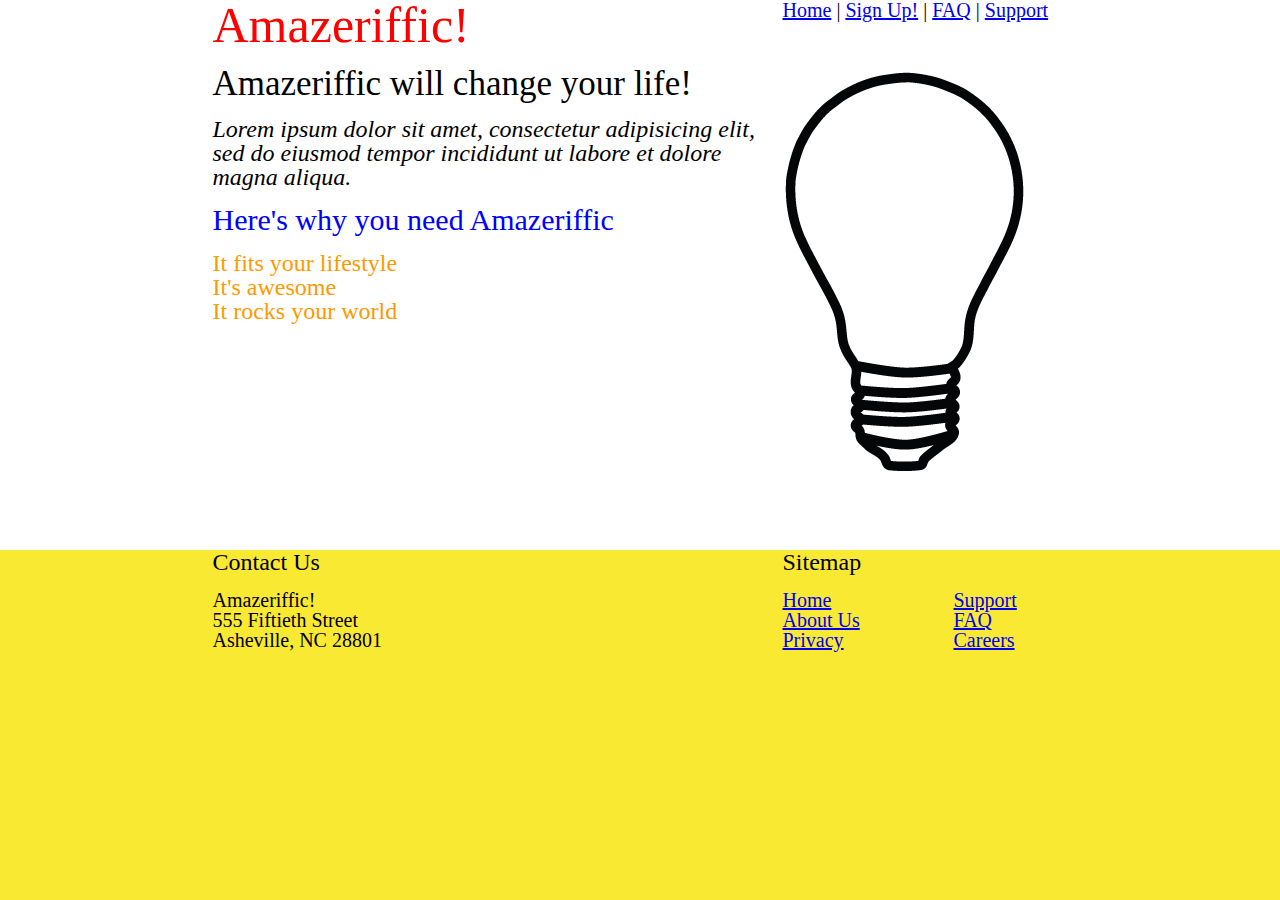
<file: index.html>
<!doctype html>
  <html>
      <head>
		<title>Amazeriffic</title>
		<link href="stylesheets/reset.css" rel="stylesheet" type="text/css" /> 
        <link href="stylesheets/style.css" rel="stylesheet" type="text/css" /> 
	  </head>

   <body>
      <header>
      	<div class="container">
      		<div class="logo">
				<h1>Amazeriffic!</h1>
			</div>
			<nav>
				<a href="index.html">Home</a> |
				<a href="#">Sign Up!</a> |
				<a href="faq.html">FAQ</a> |
				<a href="#">Support</a>
    		</nav>

    	</div>
      </header>

	  <main><br>
	  	<div class="container">
          <div class="left">
		    <h1>Amazeriffic will change your life!</h1><br>
		    <p>Lorem ipsum dolor sit amet, consectetur adipisicing elit, sed do
			eiusmod tempor incididunt ut labore et dolore magna aliqua.</p><br>

		  	<h2>Here's why you need Amazeriffic</h2><br>
	  	  <ul>
			<li>It fits your lifestyle</li> 
			<li>It's awesome</li>
			<li>It rocks your world</li>
		  </ul>
		</div>

		<div class="right">
			<img src="images/lightbulb.png">
		</div>
	   </div>
	  </main>

	  <footer>
      <div class="container">
        <div class="contact">
          <h4>Contact Us</h4><br>
          <p>Amazeriffic!</p>
          <p>555 Fiftieth Street</p>
          <p>Asheville, NC 28801</p><br>
        </div>
        
        <div class="sitemap">
          <div class="first_column">
            <h4>Sitemap</h4><br>
            <p><a href="index.html">Home</a></p>
            <p><a href="#">About Us</a></p>
            <p><a href="#">Privacy</a></p>            
          </div>
          <div class="second_column">
            <h4>&nbsp;</h4><br>
            <p><a href="#">Support</a></p>
            <p><a href="faq.html">FAQ</a></p>
            <p><a href="#">Careers</a></p><br>            
          </div>
        </div>
      </div>      
    </footer>
   </body>
 </html>
</file>
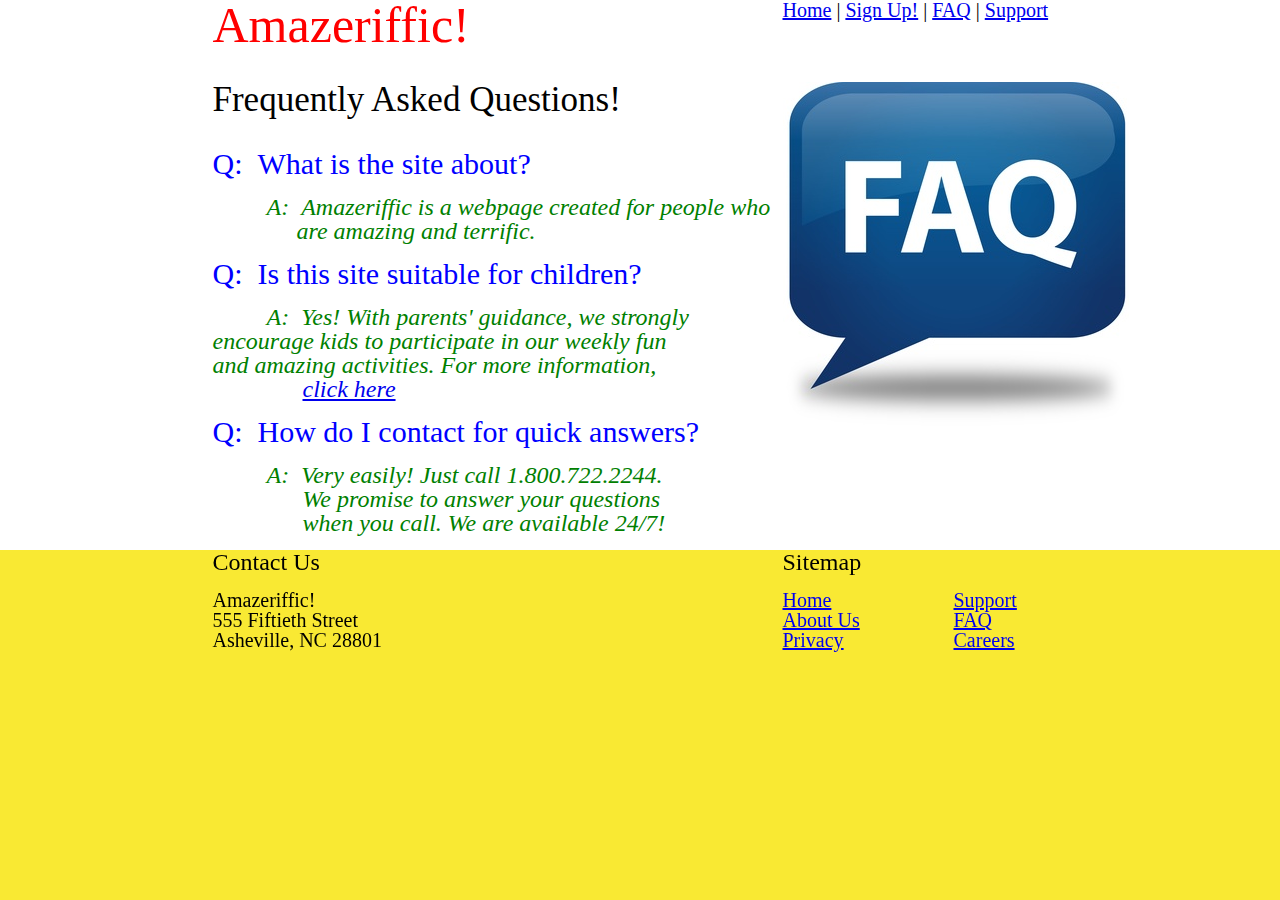
<file: faq.html>
<!doctype html>
  <html>
    <head>
      <title>Amazeriffic</title>
      <link href="stylesheets/reset.css" rel="stylesheet" type="text/css" /> 
      <link href="stylesheets/style.css" rel="stylesheet" type="text/css" /> 
    </head>

   <body>
      <header>
        <div class="container">
            <h1>Amazeriffic!</h1>
          <nav>
            <a href="index.html">Home</a> |
            <a href="#">Sign Up!</a> |
            <a href="faq.html">FAQ</a> |
            <a href="#">Support</a>
          </nav>
        </div>
      </header>
    <main><br><br>
      <div class="container">
        <div class="left">
          <h1>Frequently Asked Questions!</h1>
            <br><br>
            <h2>Q:&nbsp;&nbsp;What is the site about?</h2><br>
            <h3>&nbsp;&nbsp;&nbsp;&nbsp;&nbsp;&nbsp;&nbsp;&nbsp;&nbsp;A:&nbsp;&nbsp;Amazeriffic is a webpage created for people who &nbsp;&nbsp;&nbsp;&nbsp;&nbsp;&nbsp;&nbsp;&nbsp;&nbsp;&nbsp;&nbsp;&nbsp;&nbsp;&nbsp;are amazing and terrific.</h3><br>
            <h2>Q:&nbsp;&nbsp;Is this site suitable for children?</h2><br>
            <h3>&nbsp;&nbsp;&nbsp;&nbsp;&nbsp;&nbsp;&nbsp;&nbsp;&nbsp;A:&nbsp;
              Yes! With parents' guidance, we strongly &nbsp;&nbsp;&nbsp;&nbsp;&nbsp;&nbsp;&nbsp;&nbsp;&nbsp;&nbsp;&nbsp;&nbsp;&nbsp;&nbsp; encourage kids to participate in our weekly fun &nbsp;&nbsp;&nbsp;&nbsp;&nbsp;&nbsp;&nbsp;&nbsp;&nbsp;&nbsp;&nbsp;&nbsp;&nbsp;&nbsp; and amazing activities. For more information, &nbsp;&nbsp;&nbsp;&nbsp;&nbsp;&nbsp;&nbsp;&nbsp;&nbsp;&nbsp;&nbsp;&nbsp;&nbsp;&nbsp;&nbsp;<a href="#">click here</a></h3><br>
            <h2>Q:&nbsp;&nbsp;How do I contact for quick answers?</h2><br>
            <h3>&nbsp;&nbsp;&nbsp;&nbsp;&nbsp;&nbsp;&nbsp;&nbsp;&nbsp;A:&nbsp;&nbsp;Very easily! Just call 1.800.722.2244. &nbsp;&nbsp;&nbsp;&nbsp;&nbsp;&nbsp;&nbsp;&nbsp;&nbsp;&nbsp;&nbsp;&nbsp;&nbsp;&nbsp;&nbsp;We promise to answer your questions &nbsp;&nbsp;&nbsp;&nbsp;&nbsp;&nbsp;&nbsp;&nbsp;&nbsp;&nbsp;&nbsp;&nbsp;&nbsp;&nbsp;&nbsp;when you call. We are available 24/7! </h3><br>
          
        </div>
        <div class="right">
      <img src="images/faq.jpg">
    </div>
      </div>   
    </main>
    
    <footer>
      <div class="container">
        <div class="contact">
          <h4>Contact Us</h4><br>
          <p>Amazeriffic!</p>
          <p>555 Fiftieth Street</p>
          <p>Asheville, NC 28801</p><br>
        </div>
        
        <div class="sitemap">
          <div class="first_column">
            <h4>Sitemap</h4><br>
            <p><a href="index.html">Home</a></p>
            <p><a href="#">About Us</a></p>
            <p><a href="#">Privacy</a></p>            
          </div>
          <div class="second_column">
            <h4>&nbsp;</h4><br>
            <p><a href="#">Support</a></p>
            <p><a href="faq.html">FAQ</a></p>
            <p><a href="#">Careers</a></p><br>            
          </div>
        </div>
      </div>      
    </footer>
   </body>
 </html>
</file>
<file: stylesheets/style.css>
body {
  background: #f9e933;
}

header
 main, footer {
  min-width: 855px;

}

header .container, main .container, footer .container {
  max-width: 855px;
  margin: auto;

}

header {
  background: white;
  overflow: auto;
  
}

header .logo {
  width: 570px;
  float:left;

}

header h1 {
  float: left;
  width: 570px;
  color: red;
  font-family: "Times New Roman", Times, serif;
  font-size: 50px;
  
}

header nav {
  float: right;
  width: 285px;
  color: black;
  font-family: "Times New Roman", Times, serif;
  font-size: 20px;

}


main {
  background: white;
  overflow: auto;
  height: 500px;

}

main h1 {
  color: black;
  font-family: "Times New Roman", Times, serif;
  font-size: 35px;
}
main h2 {
  color: blue;
  font-family: "Times New Roman", Times, serif;
  font-size: 30px;
}

main h3 {
  color: green;
  font-family: "Times New Roman", Times, serif;
  font-size: 24px;
  font-style: italic;
}

main ul {
  color: #FF9900;
  font-family: "Georgia", Serif;
  font-size: 24px;
}

main p {
  color: black;
  font-family: "Times New Roman", Times, serif;
  font-size: 24px;
  font-style: italic;

}

main .left {
  float: left;
  width: 570px;
}

main .right {
  float: right;
  width: 285px;
}

footer h4 {
  color: black;
  font-family: "Times New Roman", Times, serif;
  font-size: 24px;

}
footer p {
  color: black;
  font-family: "Times New Roman", Times, serif;
  font-size: 20px;
}

footer ul {
  color: black;
  font-family: "Times New Roman", Times, serif;
  font-size: 20px;

}
footer {
  width: 100%;
  min-width:855px;
}

footer .contact {
  width: 570px;
  float: left;
}

footer .sitemap {
  width: 285px;
  float: right;
}

footer .sitemap .first_column {
  width: 40%;
  float: left;
}

footer .sitemap .second_column {
  width: 40%;
  float: right;
}
</file>
